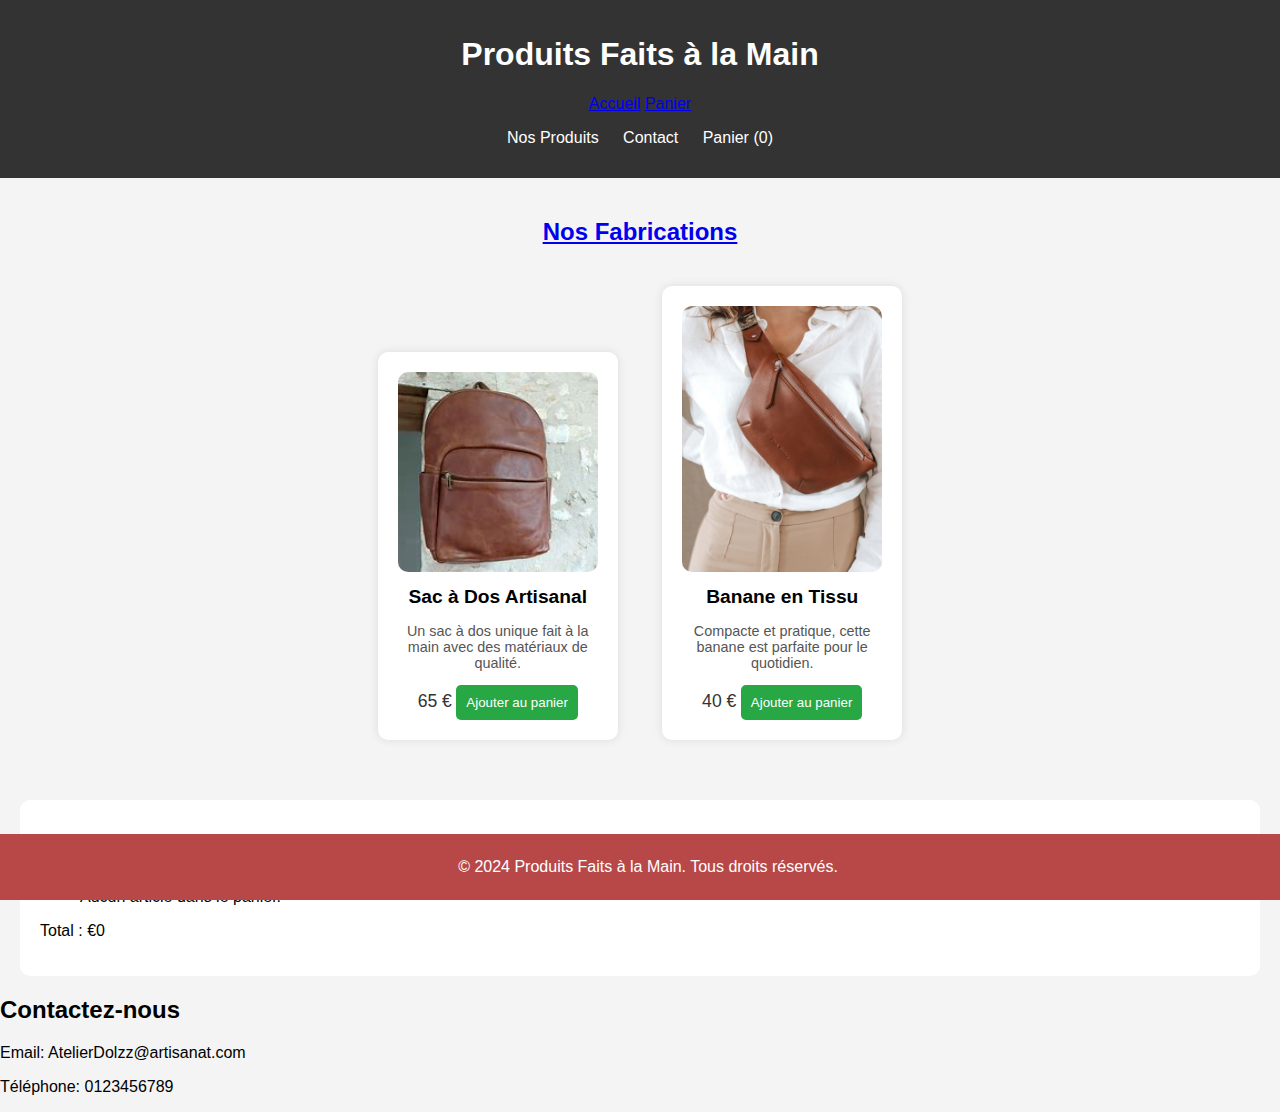
<file: index.html>
<!DOCTYPE html>
<html lang="fr">
<head>
    <meta charset="UTF-8">
    <meta name="viewport" content="width=device-width, initial-scale=1.0">
    <title>Bienvenu sur mon site ! Ici, tous les produits sont faits à la main</title>
    <link rel="stylesheet" href="styles.css">
</head>
<body>
    <header id="sticky-header">
        <h1>Produits Faits à la Main</h1>
        <nav>
            <a href="index.html">Accueil</a>
            <a href="panier.html">Panier</a>
            <ul>
                <li><a href="#produits">Nos Produits</a></li>
                <li><a href="#contact">Contact</a></li>
                <li><a href="#panier">Panier (<span id="cart-count">0</span>)</a></li>
            </ul>
        </nav>
    </header>

    <section id="produits">
        <h2><a href="produits.html">Nos Fabrications</a></h2>
        <div class="product" data-name="Sac à Dos Artisanal" data-price="65">
            <img src="images/sac à dos.jpg" alt="images/sac à dos.jpg">
            <h3>Sac à Dos Artisanal</h3>
            <p>Un sac à dos unique fait à la main avec des matériaux de qualité.</p>
            <span>65 €</span>
            <button class="add-to-cart">Ajouter au panier</button>
        </div>
        
        <div class="product" data-name="Banane en Tissu" data-price="40">
            <img src="images/banane.jpg" alt="Banane en tissu">
            <h3>Banane en Tissu</h3>
            <p> Compacte et pratique, cette banane est parfaite pour le quotidien.</p>
            <span>40 €</span>
            <button class="add-to-cart">Ajouter au panier</button>
        </div>
    </section>

    <section id="panier">
        <h2>Votre Panier</h2>
        <ul id="cart-items">
            <li>Aucun article dans le panier.</li>
        </ul>
        <p>Total : €<span id="total-price">0</span></p>
    </section>

    <section id="contact">
        <h2>Contactez-nous</h2>
        <p>Email: AtelierDolzz@artisanat.com</p>
        <p>Téléphone: 0123456789</p>
    </section>

    <footer>
        <p>&copy; 2024 Produits Faits à la Main. Tous droits réservés.</p>
    </footer>

    <script>
        // Gestion du panier
        let cart = [];
        const cartItems = document.getElementById('cart-items');
        const totalPrice = document.getElementById('total-price');
        const cartCount = document.getElementById('cart-count');

        document.querySelectorAll('.add-to-cart').forEach(button => {
            button.addEventListener('click', () => {
                const product = button.parentElement;
                const name = product.getAttribute('data-name');
                const price = parseInt(product.getAttribute('data-price'));
                
                cart.push({ name, price });
                updateCart();
            });
        });

        function updateCart() {
            if (cart.length === 0) {
                cartItems.innerHTML = '<li>Aucun article dans le panier.</li>';
            } else {
                cartItems.innerHTML = '';
                let total = 0;
                cart.forEach(item => {
                    cartItems.innerHTML += `<li>${item.name} - €${item.price}</li>`;
                    total += item.price;
                });
                totalPrice.textContent = total;
            }
            cartCount.textContent = cart.length;
        }

        // Sticky navbar
        window.onscroll = function() {stickyNav()};

        const header = document.getElementById("sticky-header");
        const sticky = header.offsetTop;

        function stickyNav() {
            if (window.pageYOffset > sticky) {
                header.classList.add("sticky");
            } else {
                header.classList.remove("sticky");
            }
        }
    </script>
</body>
</html>
</file>
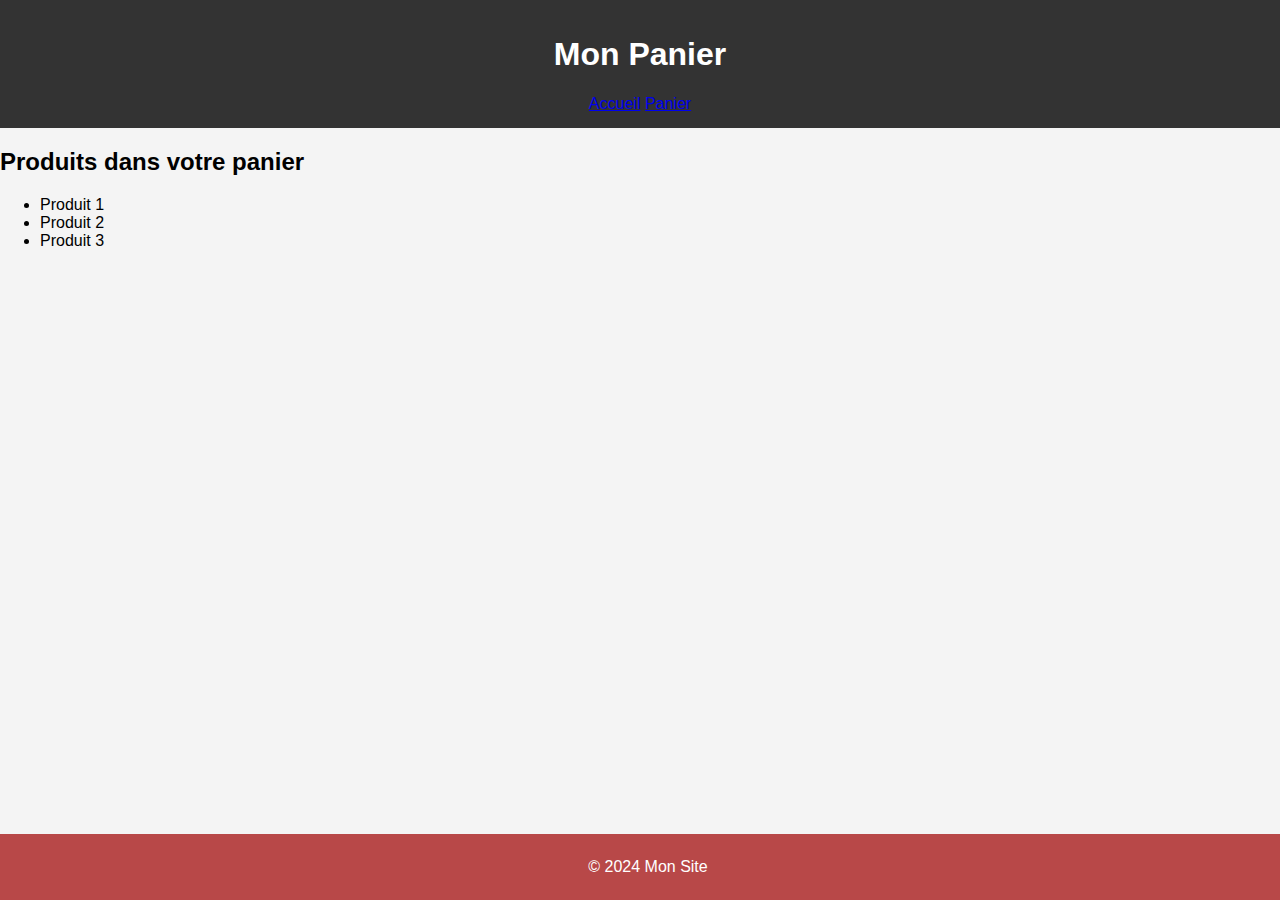
<file: panier.html>
<!DOCTYPE html>
<html lang="fr">
<head>
    <meta charset="UTF-8">
    <meta name="viewport" content="width=device-width, initial-scale=1.0">
    <title>Mon Panier</title>
    <link rel="stylesheet" href="styles.css"> <!-- Assure-toi d'avoir le bon chemin -->
</head>
<body>
    <header>
        <h1>Mon Panier</h1>
        <nav>
            <a href="index.html">Accueil</a>
            <a href="panier.html">Panier</a> <!-- Lien vers la page panier -->
        </nav>
    </header>
    <main>
        <h2>Produits dans votre panier</h2>
        <ul>
            <!-- Liste des produits dans le panier -->
            <li>Produit 1</li>
            <li>Produit 2</li>
            <li>Produit 3</li>
        </ul>
    </main>
    <footer>
        <p>&copy; 2024 Mon Site</p>
    </footer>
</body>
</html>
</file>
<file: styles.css>
body {
    font-family: Arial, sans-serif;
    margin: 0;
    padding: 0;
    background-color: #f4f4f4;
}

header {
    background-color: #333;
    color: white;
    padding: 15px 0;
    text-align: center;
    position: relative;
}

header.sticky {
    position: fixed;
    top: 0;
    width: 100%;
    z-index: 1000;
}

nav ul {
    list-style: none;
    padding: 0;
}

nav ul li {
    display: inline;
    margin: 0 10px;
}

nav ul li a {
    color: white;
    text-decoration: none;
    cursor: pointer;
}

#produits {
    padding: 20px;
    text-align: center;
}

.product {
    display: inline-block;
    background-color: white;
    margin: 20px;
    padding: 20px;
    border-radius: 10px;
    box-shadow: 0 0 10px rgba(0, 0, 0, 0.1);
    width: 200px;
    transition: transform 0.3s ease, box-shadow 0.3s ease;
}

.product:hover {
    transform: scale(1.05);
    box-shadow: 0 0 20px rgba(0, 0, 0, 0.2);
}

.product img {
    width: 100%;
    border-radius: 10px;
}

.product h3 {
    font-size: 1.2em;
    margin: 10px 0;
}

.product p {
    font-size: 0.9em;
    color: #555;
}

.product span {
    font-size: 1.1em;
    color: #333;
}

button {
    background-color: #28a745;
    color: white;
    padding: 10px;
    border: none;
    border-radius: 5px;
    cursor: pointer;
    transition: background-color 0.3s ease;
}

button:hover {
    background-color: #218838;
}

#panier {
    padding: 20px;
    background-color: #fff;
    margin: 20px;
    border-radius: 10px;
}

footer {
    background-color: #b84848;
    color: white;
    text-align: center;
    padding: 8px;
    position: fixed;
    bottom: 0;
    width: 100%;
}
</file>
